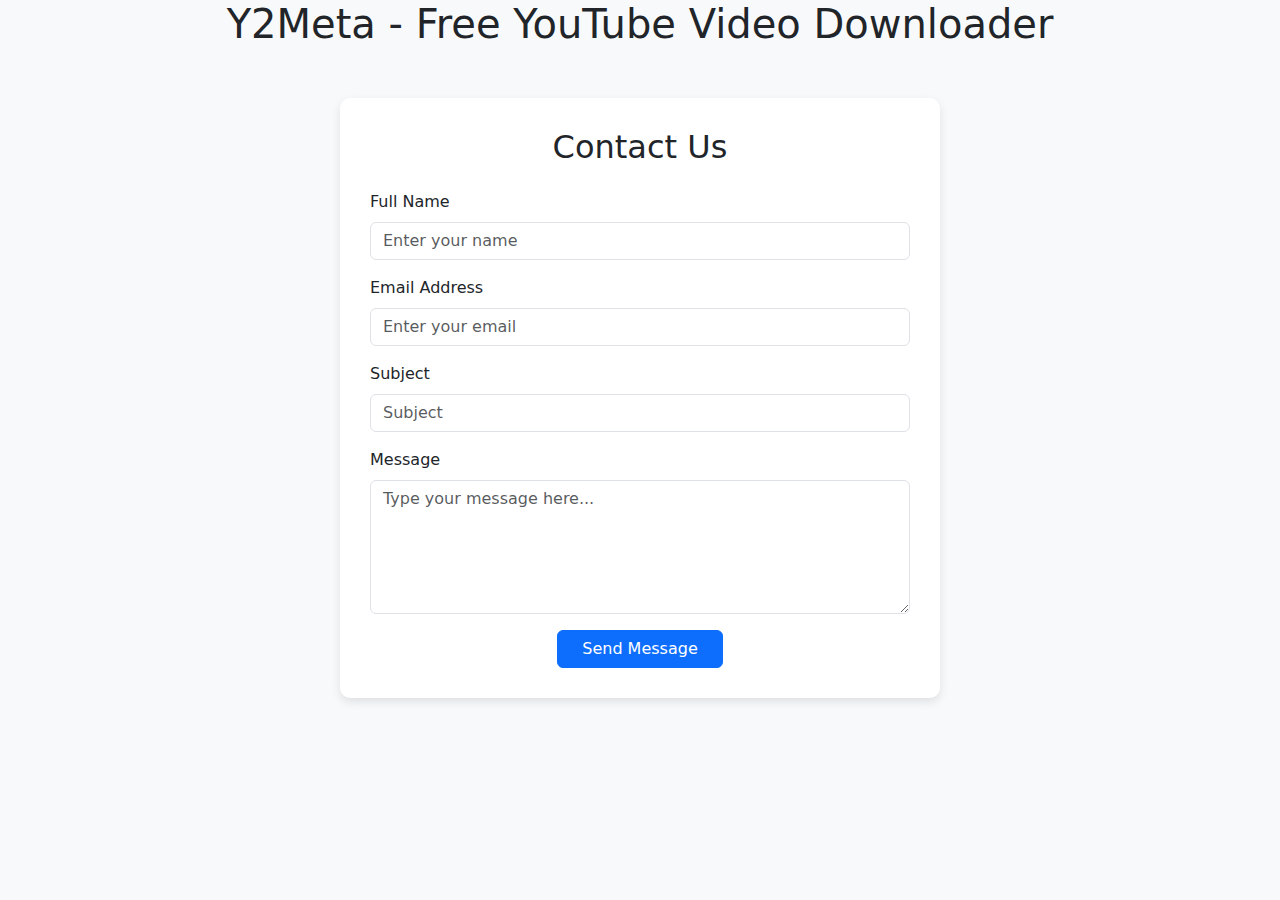
<file: contact-us.html>
<!DOCTYPE html>
<html lang="en">
<head>
  <meta charset="UTF-8">
  <meta name="viewport" content="width=device-width, initial-scale=1">
  <title>Contact Us</title>
  <!-- Bootstrap CSS -->
  <link href="https://cdn.jsdelivr.net/npm/bootstrap@5.3.3/dist/css/bootstrap.min.css" rel="stylesheet">
  <style>
    body {
      background-color: #f8f9fa;
    }
    .contact-form {
      background: #fff;
      padding: 30px;
      border-radius: 10px;
      box-shadow: 0 4px 10px rgba(0, 0, 0, 0.1);
      max-width: 600px;
      margin: 50px auto;
    }
  </style>
</head>
<body>
<h1 class="text-center">Y2Meta - Free YouTube Video Downloader</h1>
  <div class="container">
    <div class="contact-form">
      <h2 class="text-center mb-4">Contact Us</h2>
      <form>
        <div class="mb-3">
          <label for="name" class="form-label">Full Name</label>
          <input type="text" class="form-control" id="name" placeholder="Enter your name" required>
        </div>

        <div class="mb-3">
          <label for="email" class="form-label">Email Address</label>
          <input type="email" class="form-control" id="email" placeholder="Enter your email" required>
        </div>

        <div class="mb-3">
          <label for="subject" class="form-label">Subject</label>
          <input type="text" class="form-control" id="subject" placeholder="Subject" required>
        </div>

        <div class="mb-3">
          <label for="message" class="form-label">Message</label>
          <textarea class="form-control" id="message" rows="5" placeholder="Type your message here..." required></textarea>
        </div>

        <div class="text-center">
          <button type="submit" class="btn btn-primary px-4">Send Message</button>
        </div>
      </form>
    </div>
  </div>

  <!-- Bootstrap JS -->
  <script src="https://cdn.jsdelivr.net/npm/bootstrap@5.3.3/dist/js/bootstrap.bundle.min.js"></script>
</body>
</html>
</file>
